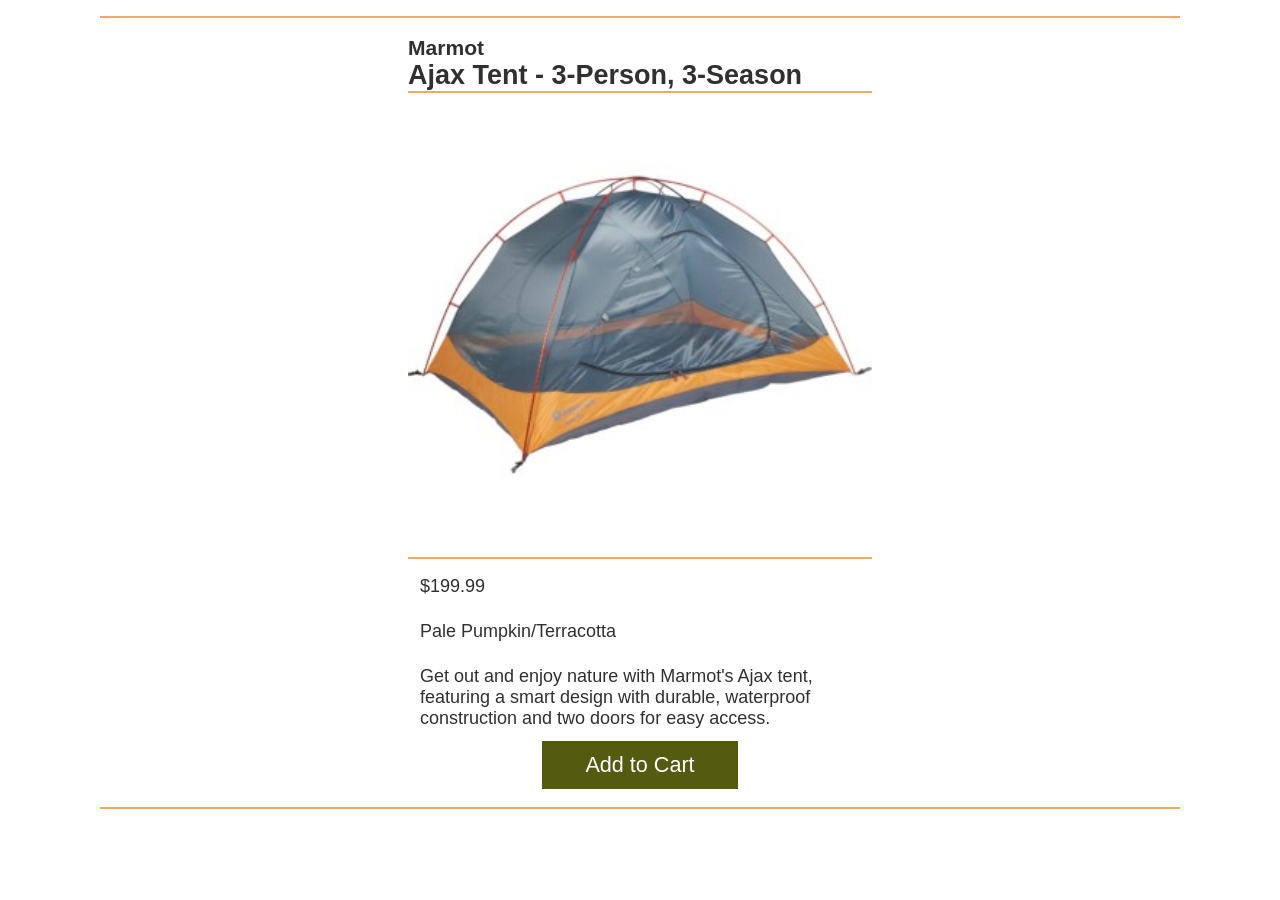
<file: src/product_pages/index.html>
<!doctype html>

<html lang="en">
  <head>
    <meta charset="UTF-8" />

    <meta name="viewport" content="width=device-width, initial-scale=1.0" />

    <title>Sleep Outside | Marmot Ajax 3 person tent</title>

    <link rel="stylesheet" href="../css/style.css" />

    <script src="../js/product.js" type="module"></script>
  </head>

  <body>
    <header class="divider" id="main-header"></header>

    <main class="divider">
      <section class="product-detail">
        <h3>Marmot</h3>

        <h2 class="divider">Ajax Tent - 3-Person, 3-Season</h2>

        <img
          class="divider"
          src="../images/tents/marmot-ajax-tent-3-person-3-season-in-pale-pumpkin-terracotta~p~880rr_01~320.jpg"
          alt="Marmot Ajax tent"
        />

        <p class="product-card__price">$199.99</p>

        <p class="product__color">Pale Pumpkin/Terracotta</p>

        <p class="product__description">
          Get out and enjoy nature with Marmot&#39;s Ajax tent, featuring a
          smart design with durable, waterproof construction and two doors for
          easy access.
        </p>

        <div class="product-detail__add">
          <button id="addToCart" data-id="880RR">Add to Cart</button>
        </div>
      </section>
    </main>

    <footer id="main-footer"></footer>
  </body>
</html>
</file>
<file: src/css/style.css>
:root {
  --font-body: Arial, Helvetica, sans-serif;
  --font-headline: Haettenschweiler, "Arial Narrow Bold", sans-serif;
  /* colors */
  --primary-color: #f0a868;
  --secondary-color: #525b0f;
  --tertiary-color: #8a470c;
  --light-grey: #d0d0d0;
  --dark-grey: #303030;

  /* sizes */
  --font-base: 18px;
  --small-font: 0.8em;
  --large-font: 1.2em;
}

.hide {
  display: none;
}

* {
  margin: 0;
  padding: 0;
  box-sizing: border-box;
}

body {
  font-family: var(--font-body);
  font-size: var(--font-base);
  color: var(--dark-grey);
}

img {
  max-width: 100%;
}

header {
  display: flex;
  justify-content: space-between;
  padding: 0.5rem;
}

p {
  padding: 0.75rem;
}

.logo {
  line-height: 60px;
  width: 245px;
  overflow: hidden;
  display: flex;
  font-size: 30px;
  text-align: right;
  font-family: var(--font-headline);
}

.logo img {
  width: 60px;
  height: 60px;
}

.logo a {
  text-decoration: none;
  color: var(--font-body);
}

.hero {
  position: relative;
}

.hero .logo {
  position: absolute;
  left: calc(50% - 60px);
  bottom: -15px;
  background-color: white;
}

.logo--square {
  font-size: var(--small-font);
  width: 110px;
  height: 80px;

  flex-direction: column;
  align-items: flex-end;
  box-shadow: 1px 1px 4px var(--light-grey);
  justify-content: center;
  align-items: center;
  line-height: 1;
}

.logo--square img {
  width: 90px;
  height: 90px;
  margin-top: -1.3em;
}

.logo--square > div {
  margin-top: -1.7em;
}

/* utility classes */
.highlight {
  color: var(--tertiary-color);
}

button {
  padding: 0.5em 2em;
  background-color: var(--secondary-color);
  color: white;
  margin: auto;
  display: block;
  border: 0;
  font-size: var(--large-font);
  cursor: pointer;
}

.divider {
  border-bottom: 2px solid var(--primary-color);
}

/* End utility classes */

/* Cart icon styles */
.cart {
  padding-top: 1em;
  position: relative;
  text-align: center;
}

.cart svg {
  width: 25px;
}

.cart:hover svg {
  fill: gray;
}

/* End cart icon styles */

.mission {
  position: absolute;
  top: 1rem;
  left: 0;
  right: 0;
  line-height: 1.3;
  width: 100%;
  background-color: var(--dark-grey);
  color: var(--light-grey);
  opacity: 0.8;
}

.mission p {
  margin: 0 auto;
  width: 50%;
  text-align: center;
}

.products {
  margin-top: 2rem;
  padding: 1rem;
}

.product-list {
  display: flex;
  flex-flow: row wrap;
  list-style-type: none;
  justify-content: center;
}

.product-list a {
  text-decoration: none;
  color: var(--dark-grey);
}

/* Styles for product lists */
.product-card {
  flex: 1 1 45%;
  margin: 0.25em;
  padding: 0.5em;
  border: 1px solid var(--light-grey);
  max-width: 250px;
}

.product-card h2,
.product-card h3,
.product-card p {
  margin: 0.5em 0;
}

.card__brand {
  font-size: var(--small-font);
}

.card__name {
  font-size: 1em;
}

/* End product list card */

.product-detail {
  padding: 1em;
  max-width: 500px;
  margin: auto;
}

.product-detail img {
  width: 100%;
}

/* Start cart list card styles */
.cart-card {
  display: grid;
  grid-template-columns: 25% auto 15%;
  font-size: var(--small-font);
  /* max-height: 120px; */
  align-items: center;
}

.cart-card__image {
  grid-row: 1/3;
  grid-column: 1;
}

.cart-card p {
  margin-top: 0;
}

.cart-card .card__name {
  grid-row: 1;
  grid-column: 2;
}

.cart-card__color {
  grid-row: 2;
  grid-column: 2;
}

.cart-card__quantity {
  grid-row: 1;
  grid-column: 3;
}

.cart-card__price {
  grid-row: 2;
  grid-column: 3;
}

@media screen and (min-width: 500px) {
  body {
    max-width: 1080px;
    margin: auto;
  }

  .mission {
    font-size: 1.2em;
  }

  .cart-card {
    font-size: inherit;
    grid-template-columns: 150px auto 15%;
  }
}

footer {
  font-size: var(--small-font);
  padding: 1em;
}
</file>
